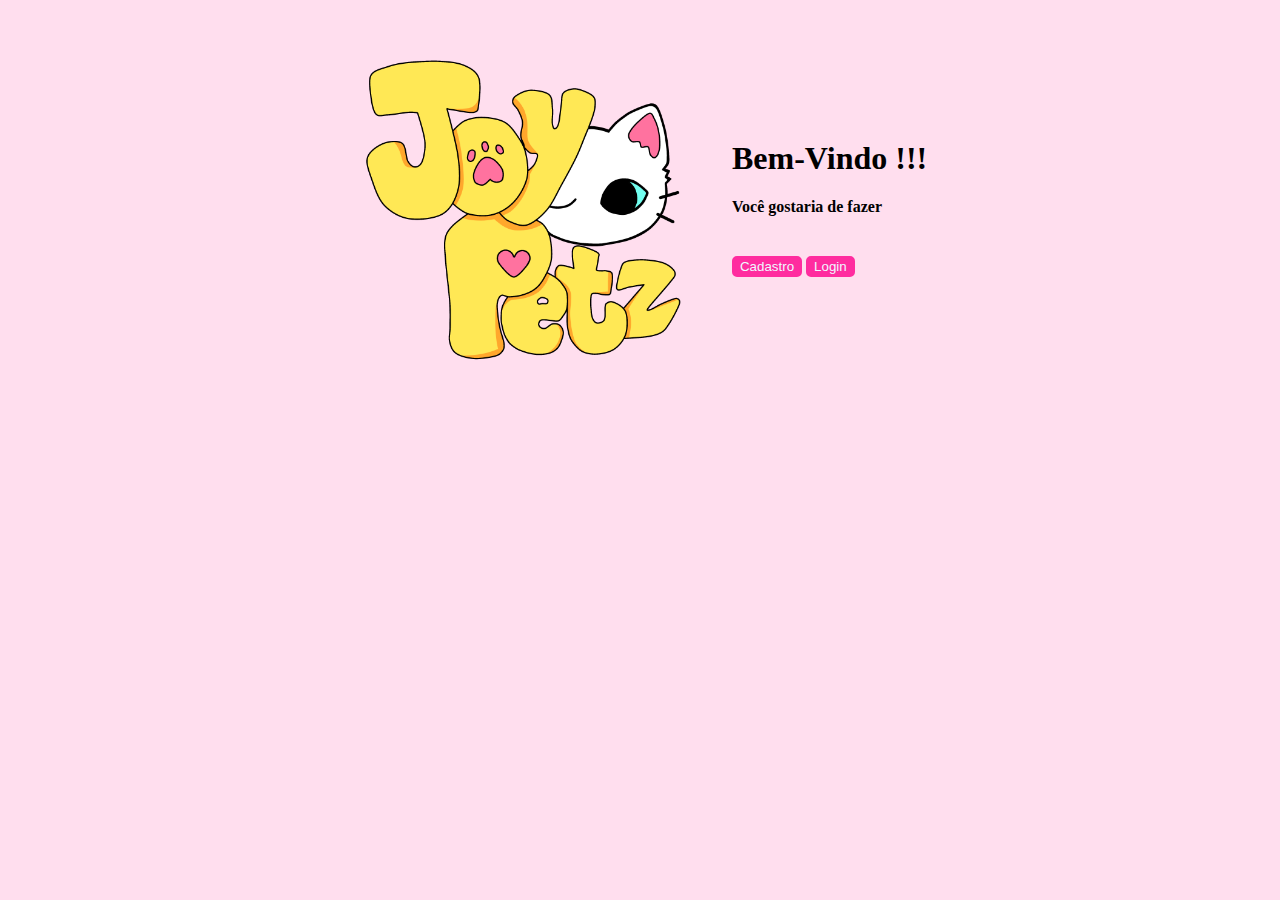
<file: index.html>
<!DOCTYPE html>
<html lang="en">

<head>
    <meta charset="UTF-8">
    <meta name="viewport" content="width=device-width, initial-scale=1.0">
    <link rel="stylesheet" href="assets/css/index.css">
    <title>JoyPetz</title>
</head>

<body>
    <img src="assets/img/Logo-joypetz.png" height="30%" width="30%">
    <main>
        <h1>Bem-Vindo !!!</h1>
        <h4>Você gostaria de fazer</h4>
        <br>
        <a href="cadastro.html"><button>Cadastro</button></a>
        <a href="login.html"><button>Login</button></a>
    </main>
   
</body>

</html>
</file>
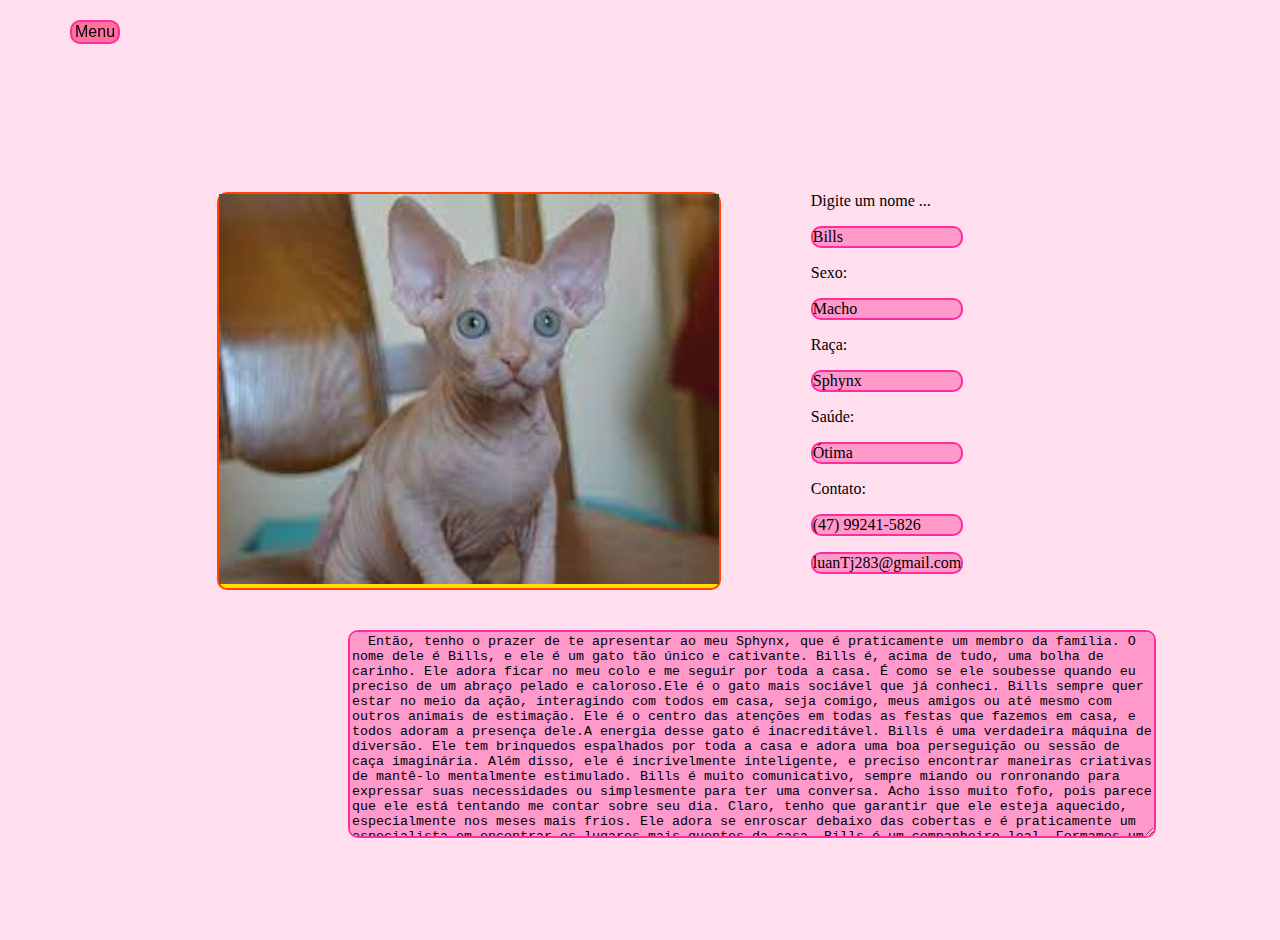
<file: bills.html>
<!DOCTYPE html>
<html lang="en">
<head>
    <meta charset="UTF-8">
    <meta name="viewport" content="width=device-width, initial-scale=1.0">
    <link rel="stylesheet" href="assets/css/animais.css">
    <title>JoyPetz</title>
</head>
<body>
    <body>
        <header>
            <button id="menu-button" class="botao">Menu</button>
            <nav id="menu">
                <ul>
                    <li><a href="home.html">Home</a></li>
                    <li><a href="doar.html">Doar</a></li>
                    <li><a href="contato.html">Contato e Sobre</a></li>
                </ul>
            </nav>
    
        </header>
    
    
        <img src="assets/img/Logo-joypetz.png" width="180px" height="180px" style="margin-left:1300px;">
    
        <main class="container">
    
            <section id="imagemContainer">
                <img src="assets/img/bills.jpg" height="390px" width="500px">
            </section>
    
            <div style="flex-direction: column; margin-right: 300px;">
                <article>
    
    
                    <label>Digite um nome ...</label>
                    <p>Bills</p>

                    <label>Sexo:</label>
                    <p>Macho</p>
    
                    <label>Raça:</label>
                    <p>Sphynx</p>

                    <label>Saúde:</label>
                    <p>Ótima</p>
                    
                    <label>Contato:</label>
                    <p>(47) 99241-5826</p>
                    <p>luanTj283@gmail.com</p>
    
                </article>
    
        </main>
    
    
        <article style="margin-left: 340px;margin-top: 40px;">
            <textarea>  Então, tenho o prazer de te apresentar ao meu Sphynx, que é praticamente um membro da família. O nome dele é Bills, e ele é um gato tão único e cativante. Bills é, acima de tudo, uma bolha de carinho. Ele adora ficar no meu colo e me seguir por toda a casa. É como se ele soubesse quando eu preciso de um abraço pelado e caloroso.Ele é o gato mais sociável que já conheci. Bills sempre quer estar no meio da ação, interagindo com todos em casa, seja comigo, meus amigos ou até mesmo com outros animais de estimação. Ele é o centro das atenções em todas as festas que fazemos em casa, e todos adoram a presença dele.A energia desse gato é inacreditável. Bills é uma verdadeira máquina de diversão. Ele tem brinquedos espalhados por toda a casa e adora uma boa perseguição ou sessão de caça imaginária. Além disso, ele é incrivelmente inteligente, e preciso encontrar maneiras criativas de mantê-lo mentalmente estimulado. Bills é muito comunicativo, sempre miando ou ronronando para expressar suas necessidades ou simplesmente para ter uma conversa. Acho isso muito fofo, pois parece que ele está tentando me contar sobre seu dia. Claro, tenho que garantir que ele esteja aquecido, especialmente nos meses mais frios. Ele adora se enroscar debaixo das cobertas e é praticamente um especialista em encontrar os lugares mais quentes da casa. Bills é um companheiro leal. Formamos um vínculo muito forte, e não consigo imaginar minha vida sem ele. Ele é meu confidente pelado e me alegra todos os dias com seu amor e personalidade cativante. Ter um Sphynx é realmente uma experiência única e especial.</textarea>
            <br>
            <br>
            <br>
            <br>
            <br>
            <br>
        </article>
        </div>
    
        <script src="assets/js/script.js"></script>
    
</body>
</html>
</file>
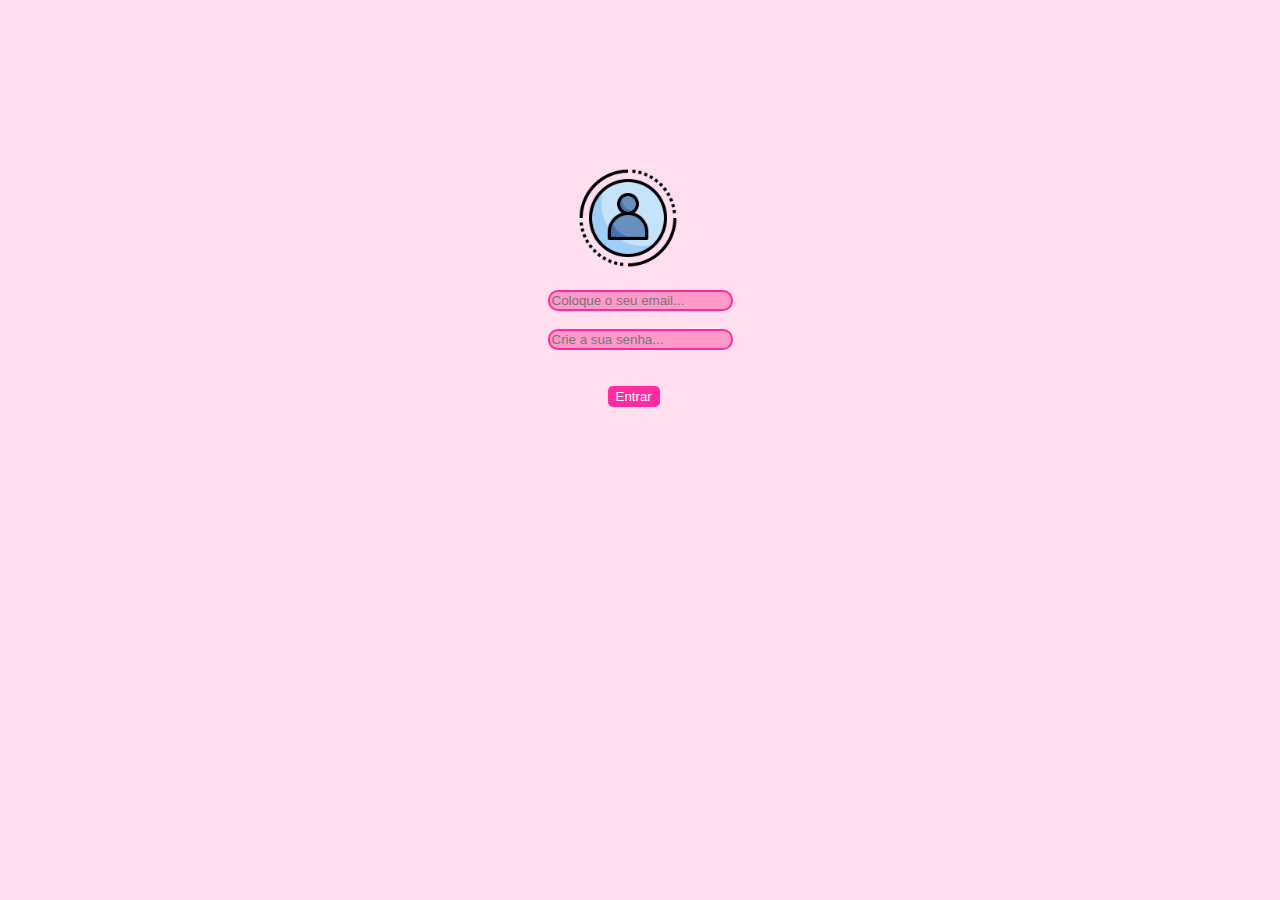
<file: cadastro.html>
<!DOCTYPE html>
<html lang="en">

<head>
    <meta charset="UTF-8">
    <meta name="viewport" content="width=device-width, initial-scale=1.0">
    <link rel="stylesheet" href="assets/css/cadastro.css">
    <title>JoyPetz</title>
</head>

<body>
    <main>
        <section>
            <img src="assets/img/user.png" width="100px" height="100px" style="margin-inline-start: 30px;">
        </section>
        <br>
        <section>
            <input type="email" placeholder="Coloque o seu email...">
        </section>
        <br>
        <section>
            <input type="password" placeholder="Crie a sua senha...">
        </section>
        <br>
        <br>
            <a href="home.html" id="entrar"><button>Entrar</button></a>
            
    </main>
    <script src="assets/js/login.js"></script>
</body>

</html>
</file>
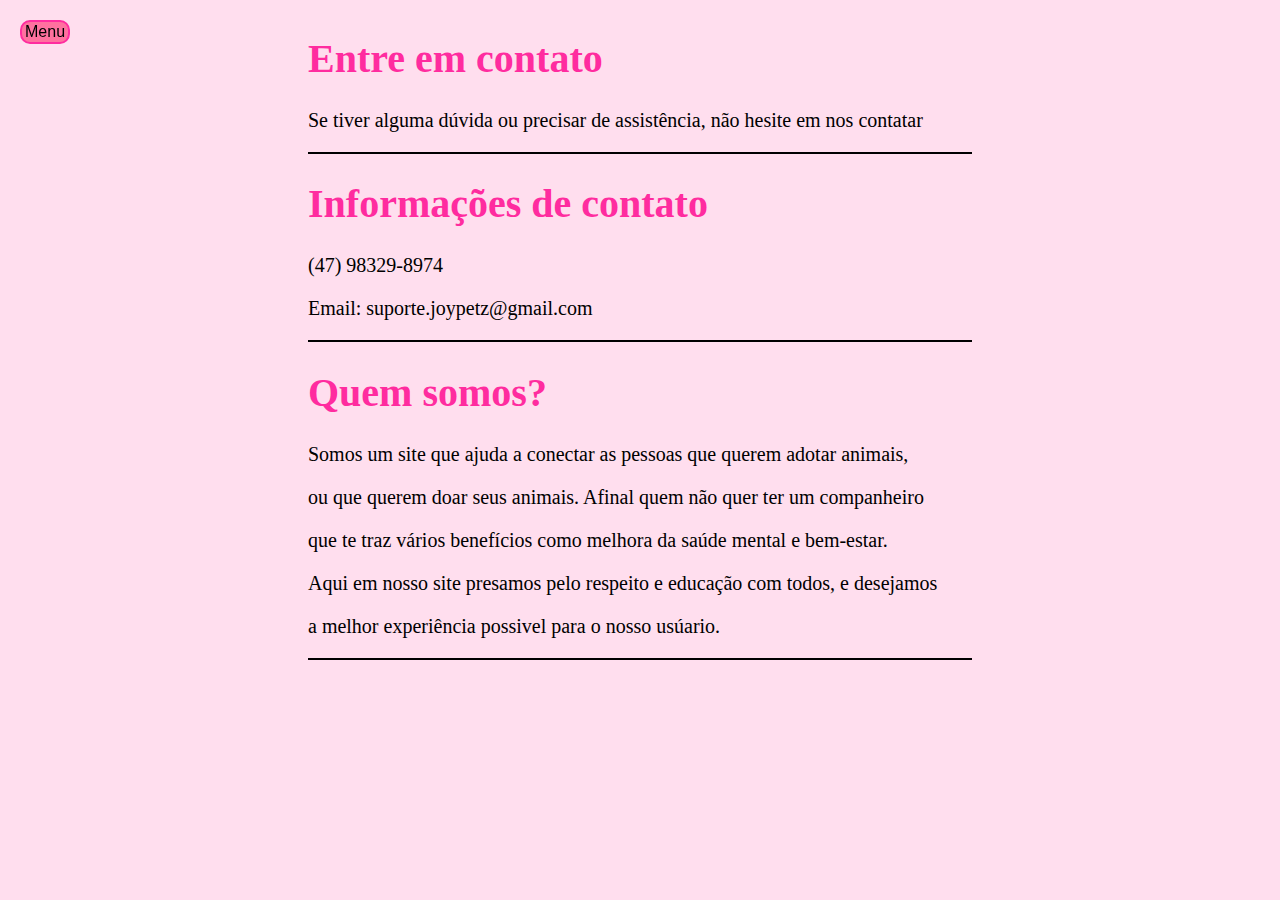
<file: contato.html>
<!DOCTYPE html>
<html lang="en">

<head>
    <meta charset="UTF-8">
    <meta name="viewport" content="width=device-width, initial-scale=1.0">
    <link rel="stylesheet" href="assets/css/contato.css">
    <title>JoyPetz</title>
</head>

<body>
    <header>
        <button id="menu-button" class="botao">Menu</button>
        <nav id="menu">
            <ul>
                <li><a href="home.html">Home</a></li>
                <li><a href="doar.html">Doar</a></li>
                <li><a href="#">Contato e Sobre</a></li>
            </ul>
        </nav>
    </header>
    <main class="container">
        <section>
            <h1>Entre em contato</h1>
            <p>Se tiver alguma dúvida ou precisar de assistência, não hesite em nos contatar</p>
        </section>
        <section>
            <h1>Informações de contato</h1>
            <p>(47) 98329-8974</p>
            <p>Email: suporte.joypetz@gmail.com</p>
        </section>
        <section>
            <h1>Quem somos?</h1>
            <p>Somos um site que ajuda a conectar as pessoas que querem adotar animais,</p>
            <p> ou que querem doar seus animais. Afinal quem não quer ter um companheiro</p>
            <p>que te traz vários benefícios como melhora da saúde mental e bem-estar. </p>
            <p>Aqui em nosso site presamos pelo respeito e educação com todos, e desejamos </p>
            <p>a melhor experiência possivel para o nosso usúario.</p>
        </section>
    </main>
    <script src="assets/js/script.js"></script>
</body>

</html>
</file>
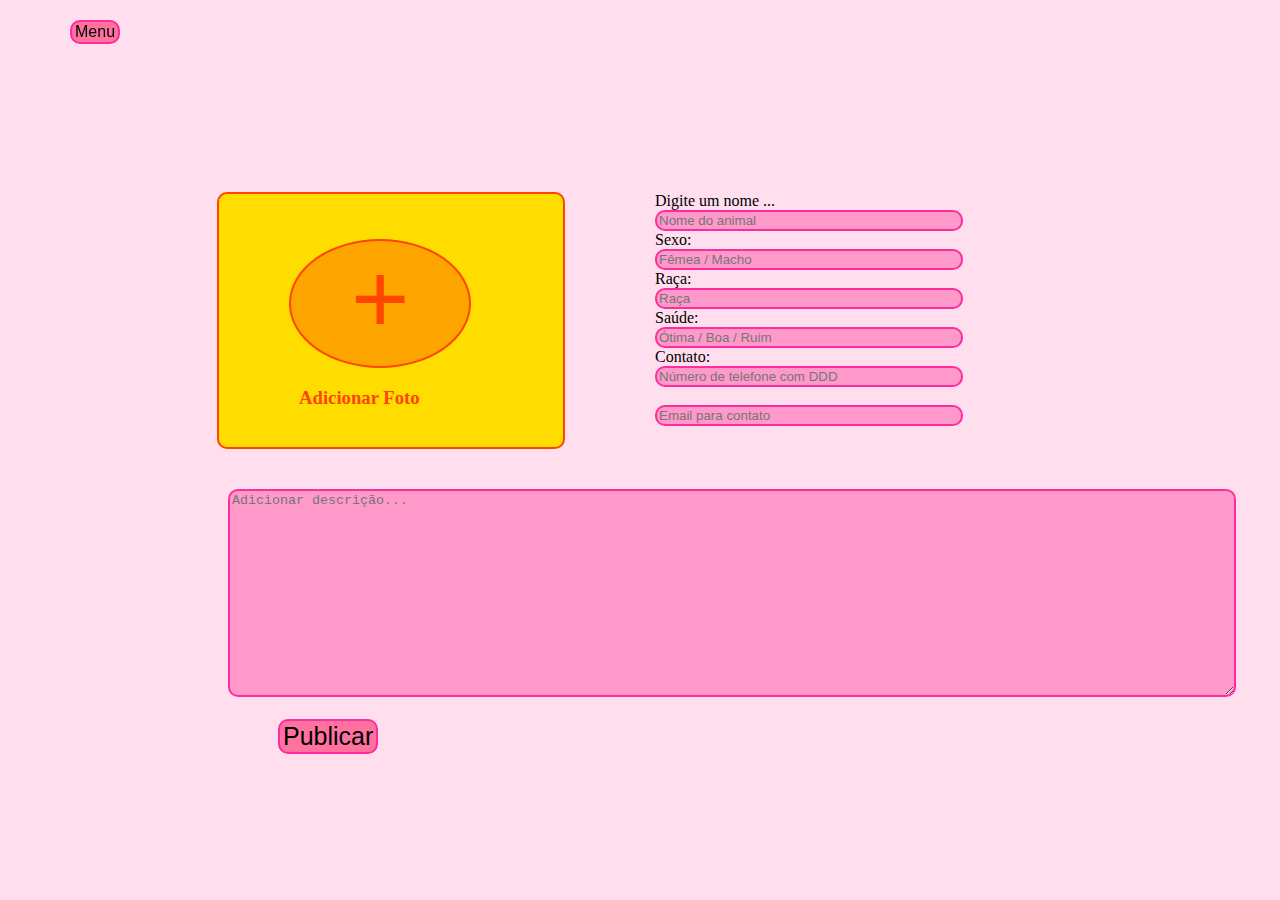
<file: doar.html>
<!DOCTYPE html>
<html lang="en">

<head>
    <meta charset="UTF-8">
    <meta name="viewport" content="width=device-width, initial-scale=1.0">
    <link href="https://cdn.jsdelivr.net/npm/bootstrap@5.3.2/dist/css/bootstrap.min.css" rel="stylesheet"
        integrity="sha384-T3c6CoIi6uLrA9TneNEoa7RxnatzjcDSCmG1MXxSR1GAsXEV/Dwwykc2MPK8M2HN" crossorigin="anonymous">
    <link rel="stylesheet" href="assets/css/doar.css">
    <script src="https://cdn.jsdelivr.net/npm/bootstrap@5.3.2/dist/js/bootstrap.bundle.min.js"
        integrity="sha384-C6RzsynM9kWDrMNeT87bh95OGNyZPhcTNXj1NW7RuBCsyN/o0jlpcV8Qyq46cDfL"
        crossorigin="anonymous"></script>

    <title>JoyPetz</title>
</head>

<body>
    <header>
        <button id="menu-button" class="botao">Menu</button>
        <nav id="menu">
            <ul>
                <li><a href="home.html">Home</a></li>
                <li><a href="doar.html">Doar</a></li>
                <li><a href="contato.html">Contato e Sobre</a></li>
            </ul>
        </nav>

    </header>


    <img src="assets/img/Logo-joypetz.png" width="180px" height="180px" style="margin-left:1300px;">

    <main class="container">

        <section id="imagemContainer">
            <input type="file" id="inputFoto" accept="image/*" style="opacity: 0;">
            <br>
            <button id="botaoAdicionar">+</button>
            <h3 style="color: orangered; margin-left: 60px; ">Adicionar Foto</h3>
            <div id="imagemContainer" width="200px" height="200px"></div>
        </section>

        <div style="flex-direction: column; margin-right: 300px;">
            <article>


                <label>Digite um nome ...</label>

                <br>
                <input type="text" placeholder="Nome do animal">
                <br>

                <label>Sexo:</label>
                <br>
                <input type=" text"" placeholder="Fêmea / Macho">
                <br>

                <label>Raça:</label>
                <br>
                <input type="text" placeholder="Raça">
                <br>

                <label>Saúde:</label>
                <br>
                <input type="text" placeholder="Ótima / Boa / Ruim">
                <br>

                <label>Contato:</label>
                <br>
                <input type="tel" placeholder="Número de telefone com DDD">
                <br>
                <br>
                <input type="text" placeholder="Email para contato">

            </article>

    </main>


    <article style="margin-left: 220px;margin-top: 40px;">
        <textarea type="text" placeholder="Adicionar descrição..."></textarea>
        <br>
        <br>
       <a href="home.html"><button class="botao" style="font-size: 25px;" id="pub">Publicar</button></a>
        <br>
        <br>
        <br>
        <br>
        <br>
    </article>
    </div>

    <script src="assets/js/script.js"></script>
</body>

</html>
</file>
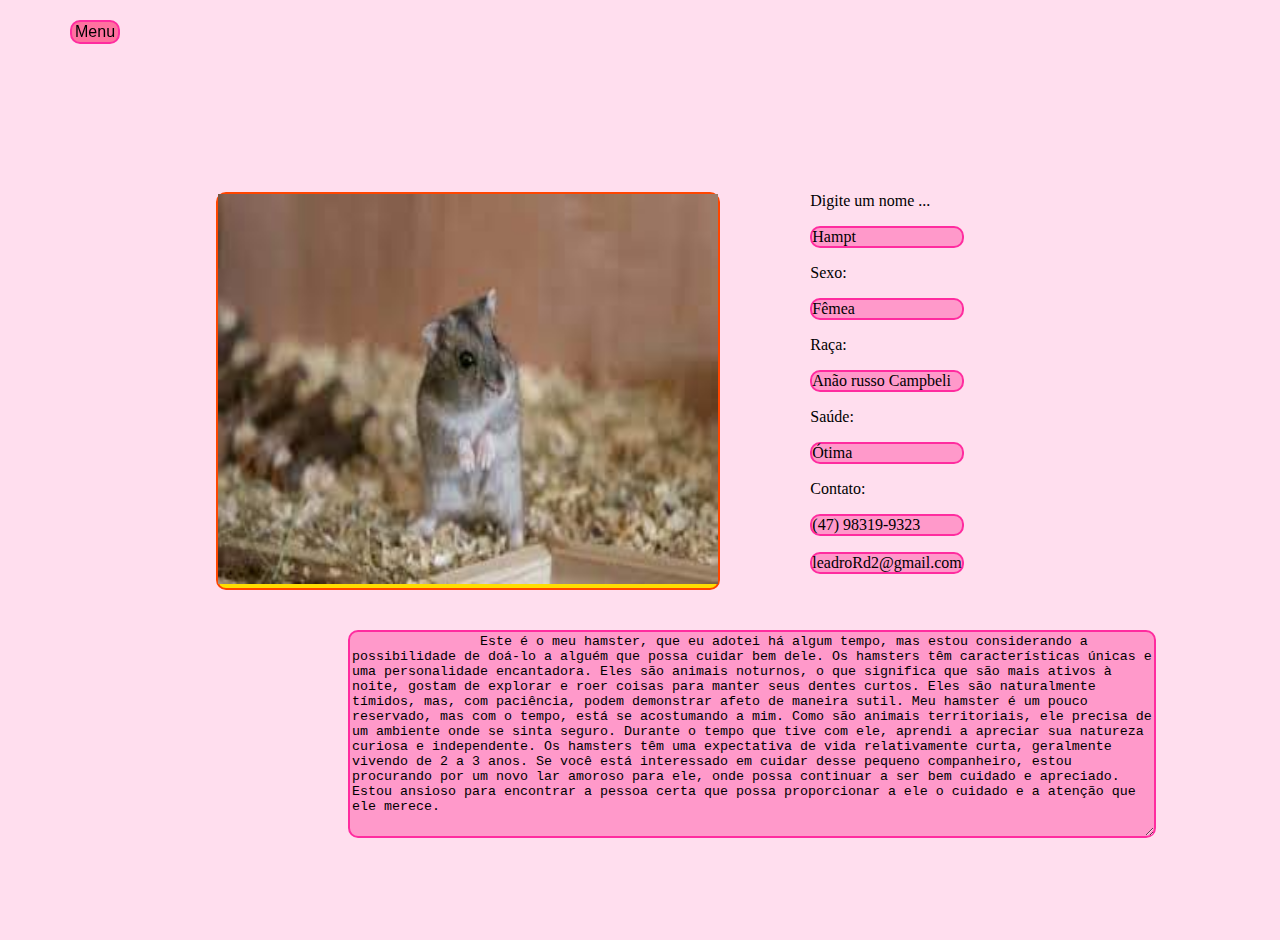
<file: hampt.html>
<!DOCTYPE html>
<html lang="en">
<head>
    <meta charset="UTF-8">
    <meta name="viewport" content="width=device-width, initial-scale=1.0">
    <link rel="stylesheet" href="assets/css/animais.css">
    <title>JoyPetz</title>
</head>
<body>
    <body>
        <header>
            <button id="menu-button" class="botao">Menu</button>
            <nav id="menu">
                <ul>
                    <li><a href="home.html">Home</a></li>
                    <li><a href="doar.html">Doar</a></li>
                    <li><a href="contato.html">Contato e Sobre</a></li>
                </ul>
            </nav>
    
        </header>
    
    
        <img src="assets/img/Logo-joypetz.png" width="180px" height="180px" style="margin-left:1300px;">
    
        <main class="container">
    
            <section id="imagemContainer">
                <img src="assets/img/hams.jpg" height="390px" width="500px">
            </section>
    
            <div style="flex-direction: column; margin-right: 300px;">
                <article>
    
    
                    <label>Digite um nome ...</label>
                    <p>Hampt</p>

                    <label>Sexo:</label>
                    <p>Fêmea</p>
    
                    <label>Raça:</label>
                    <p>Anão russo Campbeli</p>

                    <label>Saúde:</label>
                    <p>Ótima</p>
                    
                    <label>Contato:</label>
                    <p>(47) 98319-9323</p>
                    <p>leadroRd2@gmail.com</p>
    
                </article>
    
        </main>
    
    
        <article style="margin-left: 340px;margin-top: 40px;">
            <textarea>
                Este é o meu hamster, que eu adotei há algum tempo, mas estou considerando a possibilidade de doá-lo a alguém que possa cuidar bem dele. Os hamsters têm características únicas e uma personalidade encantadora. Eles são animais noturnos, o que significa que são mais ativos à noite, gostam de explorar e roer coisas para manter seus dentes curtos. Eles são naturalmente tímidos, mas, com paciência, podem demonstrar afeto de maneira sutil. Meu hamster é um pouco reservado, mas com o tempo, está se acostumando a mim. Como são animais territoriais, ele precisa de um ambiente onde se sinta seguro. Durante o tempo que tive com ele, aprendi a apreciar sua natureza curiosa e independente. Os hamsters têm uma expectativa de vida relativamente curta, geralmente vivendo de 2 a 3 anos. Se você está interessado em cuidar desse pequeno companheiro, estou procurando por um novo lar amoroso para ele, onde possa continuar a ser bem cuidado e apreciado. Estou ansioso para encontrar a pessoa certa que possa proporcionar a ele o cuidado e a atenção que ele merece.
            </textarea>
            <br>
            <br>
            <br>
            <br>
            <br>
            <br>
        </article>
        </div>
    
        <script src="assets/js/script.js"></script>
    
</body>
</html>
</file>
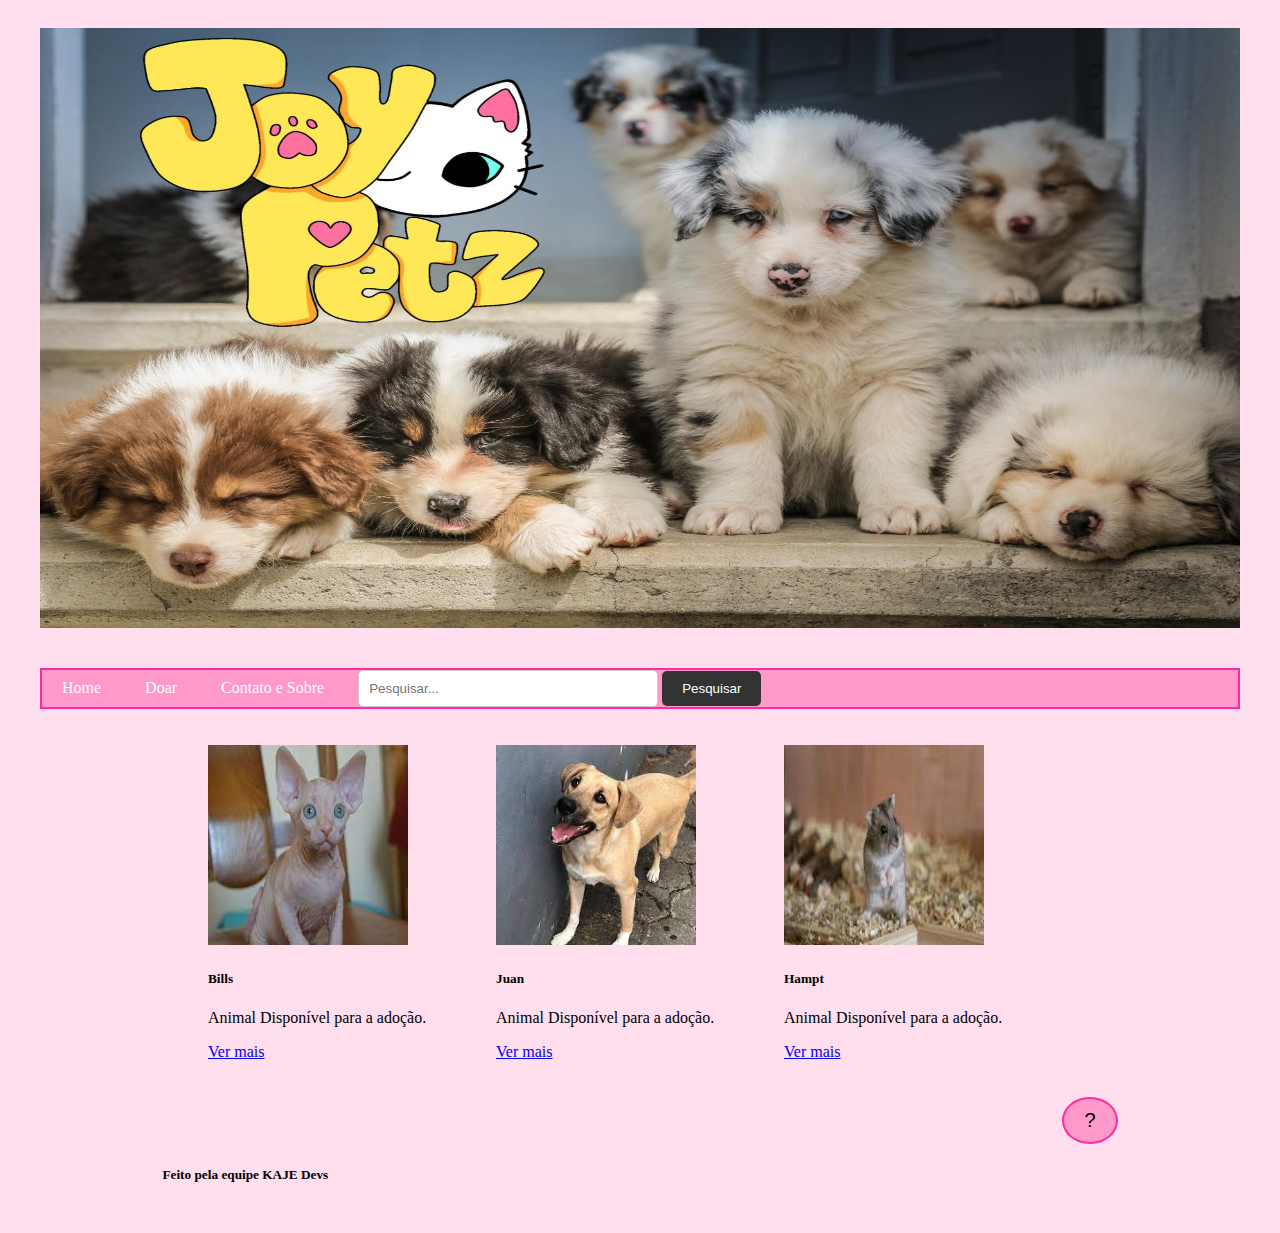
<file: home.html>
<!DOCTYPE html>
<html lang="en">

<head>
    <meta charset="UTF-8">
    <meta name="viewport" content="width=device-width, initial-scale=1.0">
    <link href="https://cdn.jsdelivr.net/npm/bootstrap@5.3.2/dist/css/bootstrap.min.css" rel="stylesheet"
        integrity="sha384-T3c6CoIi6uLrA9TneNEoa7RxnatzjcDSCmG1MXxSR1GAsXEV/Dwwykc2MPK8M2HN" crossorigin="anonymous">
    <link rel="stylesheet" href="assets/css/home.css">
    <script src="https://cdn.jsdelivr.net/npm/bootstrap@5.3.2/dist/js/bootstrap.bundle.min.js"
        integrity="sha384-C6RzsynM9kWDrMNeT87bh95OGNyZPhcTNXj1NW7RuBCsyN/o0jlpcV8Qyq46cDfL"
        crossorigin="anonymous"></script>

    <title>JoyPetz</title>
</head>

<body>
    <header>
        <img src="assets/img/backgroud.jpg" height="600px" width="1200px">
        <br>
        <br>
        <br>


        <nav>
            <ul>
                <li><a href="home.html">Home</a></li>
                <li><a href="doar.html">Doar</a></li>
                <li><a href="contato.html">Contato e Sobre</a></li>
                <li class="search-container">
                    <input type="search" id="search" placeholder="Pesquisar...">
                    <button id="search-button">Pesquisar</button>
                </li>
            </ul>

        </nav>

    </header>

    <main style="flex-direction: row;">
        <br>
        <br>
        <section>
            <div class="card" style="width: 18rem;">
                <img src="assets/img/bills.jpg" class="card-img-top" width="200px" height="200px">
                <div class="card-body">
                    <h5 class="card-title">Bills</h5>
                    <p class="card-text">Animal Disponível para a adoção.</p>
                    <a href="bills.html" class="btn btn-primary">Ver mais</a>
                </div>
            </div>
            <br>
            <div class="card" style="width: 18rem;">
                <img src="assets/img/juan.jpg" class="card-img-top" width="200px" height="200px">
                <div class="card-body">
                    <h5 class="card-title">Juan</h5>
                    <p class="card-text">Animal Disponível para a adoção.</p>
                    <a href="juan.html" class="btn btn-primary">Ver mais</a>
                </div>
            </div>
            <br>
            <div class="card" style="width: 18rem;">
                <img src="assets/img/hams.jpg" class="card-img-top" width="200px" height="200px">
                <div class="card-body">
                    <h5 class="card-title">Hampt</h5>
                    <p class="card-text">Animal Disponível para a adoção.</p>
                    <a href="hampt.html" class="btn btn-primary">Ver mais</a>
                </div>
            </div>
        </section>
        <br>
        <br>
        <section>
            <button class="pergunta" id="faqBotao"> ? </button>
            <div id="faqContent" class="hidden">
                <h2>Perguntas Frequentes</h2>
                <div class="question">
                    <h3>Como faço para fazer uma públicação?</h3>
                    <p>É só ir em doar, responder o formúlário, adicionar uma foto do animal, e clicar no botão públicar.</p>
                </div>
                <div class="question">
                    <h3>Qual é o custo do serviço?</h3>
                    <p>Não tem custo.</p>
                </div>
                <div class="question">
                    <h3>Posso anunciar qualquer animal?</h3>
                    <p>Sim, pois todos são bem-vindos.</p>
                </div>
                <div class="question">
                    <h3>Tenho uma reclamação, onde devo fazê-lá?</h3>
                    <p>Vá na página conato e sobre e nós mande um e-mail contando o problema e nossa equipe o ajuda-rá. 
                    Ou ligue para nós, pois nos importamos muito em dar a melhor experiência possível para o nosso usúario.
                    </p>
                </div>
            </div>
        </section>
        <footer>
            <h5>Feito pela equipe KAJE Devs</h5>
        </footer>
    </main>



    <script src="assets/js/script.js"></script>
</body>

</html>
</file>
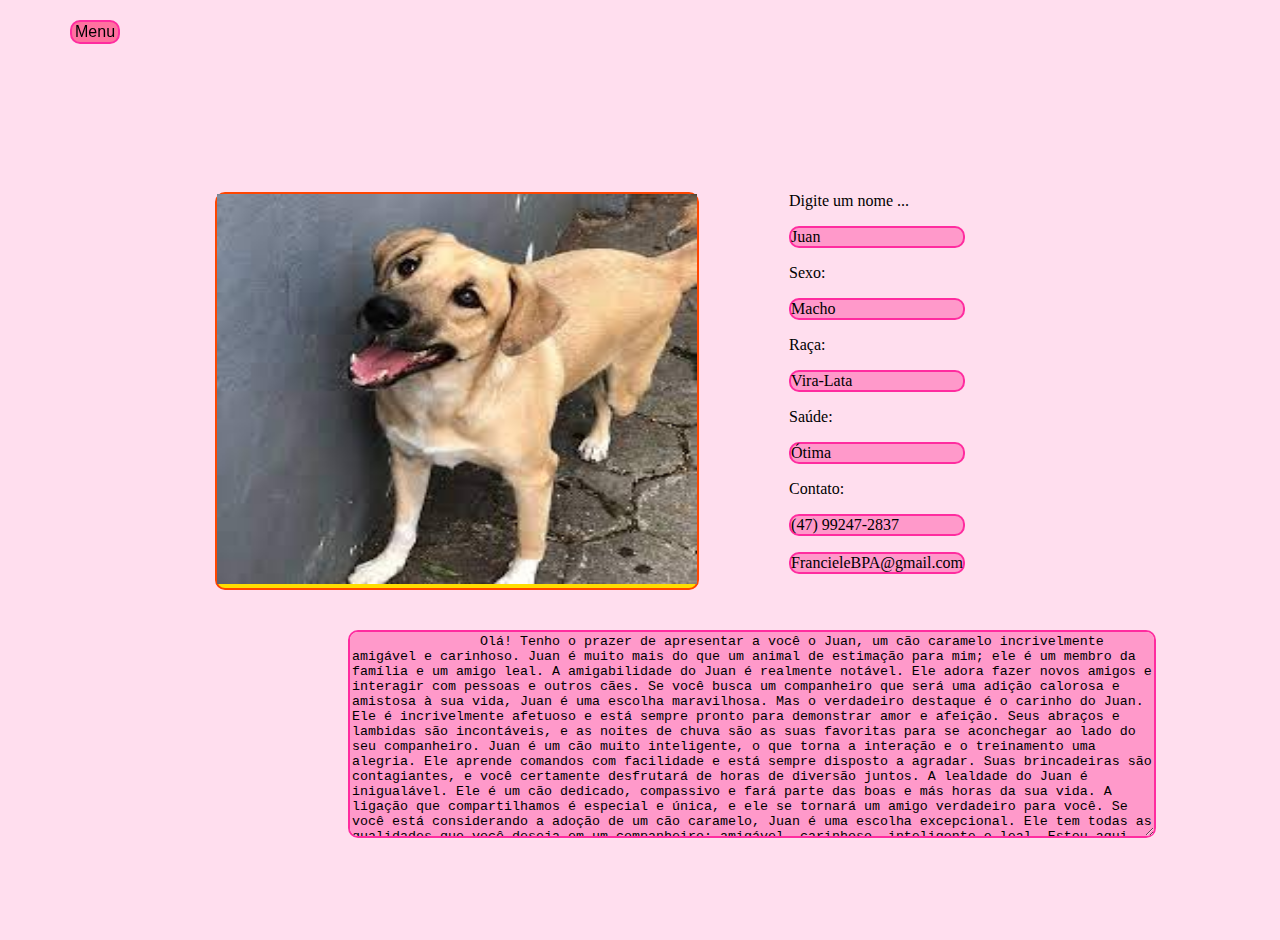
<file: juan.html>
<!DOCTYPE html>
<html lang="en">
<head>
    <meta charset="UTF-8">
    <meta name="viewport" content="width=device-width, initial-scale=1.0">
    <link rel="stylesheet" href="assets/css/animais.css">
    <title>JoyPetz</title>
</head>
<body>
    <body>
        <header>
            <button id="menu-button" class="botao">Menu</button>
            <nav id="menu">
                <ul>
                    <li><a href="home.html">Home</a></li>
                    <li><a href="doar.html">Doar</a></li>
                    <li><a href="contato.html">Contato e Sobre</a></li>
                </ul>
            </nav>
    
        </header>
    
    
        <img src="assets/img/Logo-joypetz.png" width="180px" height="180px" style="margin-left:1300px;">
    
        <main class="container">
    
            <section id="imagemContainer">
                <img src="assets/img/juan.jpg" height="390px" width="480px">
            </section>
    
            <div style="flex-direction: column; margin-right: 300px;">
                <article>
    
    
                    <label>Digite um nome ...</label>
                    <p>Juan</p>

                    <label>Sexo:</label>
                    <p>Macho</p>
    
                    <label>Raça:</label>
                    <p>Vira-Lata</p>

                    <label>Saúde:</label>
                    <p>Ótima</p>
                    
                    <label>Contato:</label>
                    <p>(47) 99247-2837</p>
                    <p>FrancieleBPA@gmail.com</p>
    
                </article>
    
        </main>
    
    
        <article style="margin-left: 340px;margin-top: 40px;">
            <textarea>
                Olá! Tenho o prazer de apresentar a você o Juan, um cão caramelo incrivelmente amigável e carinhoso. Juan é muito mais do que um animal de estimação para mim; ele é um membro da família e um amigo leal. A amigabilidade do Juan é realmente notável. Ele adora fazer novos amigos e interagir com pessoas e outros cães. Se você busca um companheiro que será uma adição calorosa e amistosa à sua vida, Juan é uma escolha maravilhosa. Mas o verdadeiro destaque é o carinho do Juan. Ele é incrivelmente afetuoso e está sempre pronto para demonstrar amor e afeição. Seus abraços e lambidas são incontáveis, e as noites de chuva são as suas favoritas para se aconchegar ao lado do seu companheiro. Juan é um cão muito inteligente, o que torna a interação e o treinamento uma alegria. Ele aprende comandos com facilidade e está sempre disposto a agradar. Suas brincadeiras são contagiantes, e você certamente desfrutará de horas de diversão juntos. A lealdade do Juan é inigualável. Ele é um cão dedicado, compassivo e fará parte das boas e más horas da sua vida. A ligação que compartilhamos é especial e única, e ele se tornará um amigo verdadeiro para você. Se você está considerando a adoção de um cão caramelo, Juan é uma escolha excepcional. Ele tem todas as qualidades que você deseja em um companheiro: amigável, carinhoso, inteligente e leal. Estou aqui para responder a quaisquer perguntas que você possa ter e discutir como você pode adotar o Juan e torná-lo parte da sua vida.</textarea>
            <br>
            <br>
            <br>
            <br>
            <br>
            <br>
        </article>
        </div>
    
        <script src="assets/js/script.js"></script>
    
</body>
</html>
</file>
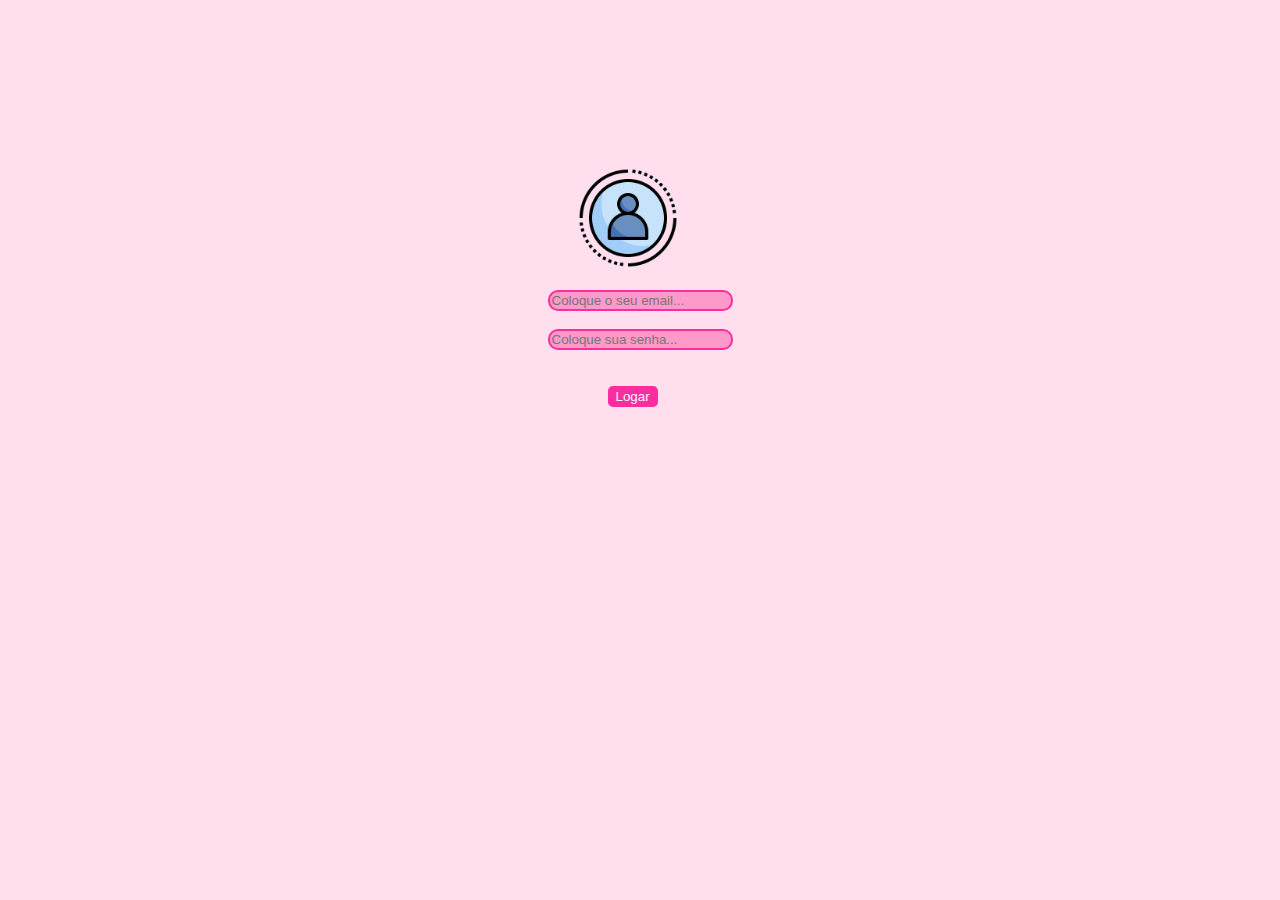
<file: login.html>
<!DOCTYPE html>
<html lang="en">

<head>
    <meta charset="UTF-8">
    <meta name="viewport" content="width=device-width, initial-scale=1.0">
    <link rel="stylesheet" href="assets/css/cadastro.css">
    <title>JoyPetz</title>
</head>

<body>
    <main>
        <section>
            <img src="assets/img/user.png" width="100px" height="100px" style="margin-inline-start: 30px;">
        </section>
        <br>
        <section>
            <input type="email" placeholder="Coloque o seu email...">
        </section>
        <br>
        <section>
            <input type="password" placeholder="Coloque sua senha...">
        </section>
        <br>
        <br>
        <a href="home.html" id="logar"><button>Logar</button></a>
    </main>
    <script src="assets/js/login.js"></script>
</body>

</html>
</file>
<file: assets/css/index.css>
body{

    background-color: #FFDEEE;
    display:flex;
    justify-content: center;
    align-items: center;

}

button{
    border:2px solid #FF2C9F;
    background-color: #FF2C9F;
    border-radius: 5px;
    color:aliceblue;
}
</file>
<file: assets/css/animais.css>
body{
    background-color: #FFDEEE;
}

.container {
    display: flex;
    flex-direction: row;
    color: black;
    justify-content: center;
    margin-left:200px;
}
p{
    background-color: #FF99CA;
    border: 2px solid #FF2C9F;
    border-radius: 10px;
    outline: none;
}
textarea{
    background-color: #FF99CA;
    border: 2px solid #FF2C9F;
    border-radius: 10px;
    width: 800px;
    height: 200px;
    outline: none;
}
section{
    border: 2px solid orangered;
    background-color: rgb(255, 221, 0);
    margin-right: 90px;
    border-radius: 10px;
}



/* Estilizando o menu */
#menu {
    background-color: #333;
    color: #fff;
    width: 250px;
    height: 25%;
    position: absolute;
    top: 0;
    left: -250px;
    overflow-x: scroll;
    padding-top: 20px;
    transition: 1s;
    border-radius: 10px;
}

#menu ul {
    list-style-type: none;
    padding: 0;
}

#menu li {
    padding: 10px;
    text-align: center;
}

#menu a {
    text-decoration: none;
    color: #fff;
    display: block;
}

#menu a:hover {
    background-color: #555;
}

/*estilo do botão de menu*/

.botao{
    border: 2px solid #FF2C9F;
    color: black;
    background-color: #FF719F;
    border-radius: 10px;
    padding: 1px 3px;
    font-size: medium;
}

#menu-button {
    position: fixed;
    top: 20px;
    left: 20px;
    z-index: 999;
    cursor: pointer;
}

button{
    color:orangered;
    border: 2px solid orangered;
    padding:0px 60px 10px 60px;
    border-radius: 50%;
    background-color: orange;
    font-size: 100px;
    margin-left: 50px;
}
</file>
<file: assets/css/cadastro.css>
body{

    background-color: #FFDEEE;
    display:grid;
    place-items: center;
   
}
main{
    padding: 160px;
   
}
button{
    border:2px solid #FF2C9F;
    background-color: #FF2C9F;
    border-radius: 5px;
    color:aliceblue;
    margin-inline-start: 60px;
}
input{
    background-color: #FF99CA;
    border: 2px solid #FF2C9F;
    border-radius: 10px;
    outline: none;
}
</file>
<file: assets/css/contato.css>
body{
    background-color: #FFDEEE;
}
.container{
    display: flex;
    flex-direction: column;
    
}
section{
    font-size: 20px;
     border-bottom: 2px solid black;
     margin-left: 300px;
     margin-right: 300px;
}

h1{
    color: #FF2C9F;
}
/* Estilizando o menu */
#menu {
    background-color: #333;
    color: #fff;
    width: 250px;
    height: 25%;
    position: absolute;
    top: 0;
    left: -250px;
    overflow-x: scroll;
    padding-top: 20px;
    transition: 1s;
    border-radius: 10px;
}

#menu ul {
    list-style-type: none;
    padding: 0;
}

#menu li {
    padding: 10px;
    text-align: center;
}

#menu a {
    text-decoration: none;
    color: #fff;
    display: block;
}

#menu a:hover {
    background-color: #555;
}

/*estilo do botão de menu*/

.botao{
    border: 2px solid #FF2C9F;
    color: black;
    background-color: #FF719F;
    border-radius: 10px;
    padding: 1px 3px;
    font-size: medium;
}

#menu-button {
    position: fixed;
    top: 20px;
    left: 20px;
    z-index: 999;
    cursor: pointer;
}
</file>
<file: assets/css/doar.css>
body{
    background-color: #FFDEEE;
}

.container {
    display: flex;
    flex-direction: row;
    color: black;
    justify-content: center;
    margin-left:200px;
}
input{
    background-color: #FF99CA;
    border: 2px solid #FF2C9F;
    border-radius: 10px;
    outline: none;
    width: 300px;
}
textarea{
    background-color: #FF99CA;
    border: 2px solid #FF2C9F;
    border-radius: 10px;
    width: 1000px;
    height: 200px;
    outline: none;
}
section{
    border: 2px solid orangered;
    background-color: rgb(255, 221, 0);
    
    margin-right: 90px;
    border-radius: 10px;
    padding: 20px;
}


/* Estilizando o menu */
#menu {
    background-color: #333;
    color: #fff;
    width: 250px;
    height: 25%;
    position: absolute;
    top: 0;
    left: -250px;
    overflow-x: scroll;
    padding-top: 20px;
    transition: 1s;
    border-radius: 10px;
}

#menu ul {
    list-style-type: none;
    padding: 0;
}

#menu li {
    padding: 10px;
    text-align: center;
}

#menu a {
    text-decoration: none;
    color: #fff;
    display: block;
}

#menu a:hover {
    background-color: #555;
}

/*estilo do botão de menu*/

.botao{
    border: 2px solid #FF2C9F;
    color: black;
    background-color: #FF719F;
    border-radius: 10px;
    padding: 1px 3px;
    font-size: medium;
}

#menu-button {
    position: fixed;
    top: 20px;
    left: 20px;
    z-index: 999;
    cursor: pointer;
}

button{
    color:orangered;
    border: 2px solid orangered;
    padding:0px 60px 10px 60px;
    border-radius: 50%;
    background-color: orange;
    font-size: 100px;
    margin-left: 50px;
}
</file>
<file: assets/css/home.css>
body{
    background-color: #FFDEEE;
    padding: 20px;
    display: flex;
    flex-direction: column;
    justify-content: center;
    align-items: center;
}
section{
    display: flex;
    justify-content: center;
    align-items: center;
}
   

nav {
    background-color: #FF99CA;
    border: 2px solid #FF2C9F;
}

nav ul {
    list-style-type: none;
    padding: 0;
    margin: 0;
}

nav li {
    display: inline;
}

nav a {
    color: white;
    text-decoration: none;
    padding: 10px 20px;
}

nav a:hover {
    background-color: #FFC700;
    transform: 1s;
}

.pergunta{
    border: 2px solid #FF2C9F;
    border-radius: 50%;
    background-color: #FF99CA;
    padding:10px;
    padding-left: 20px;
    padding-right: 20px ;
    margin-left: 900px;
    font-size: 20px;
}
.hidden {
    display: none;
}


/*estilo da barra de pesquisa*/

.search-container {
    text-align: center;
    margin: 10px;
}

#search {
    padding: 10px;
    width: 300px;
    border: 1px solid #ccc;
    border-radius: 5px;
}

#search-button {
    padding: 10px 20px;
    background-color: #333;
    color: #fff;
    border: none;
    border-radius: 5px;
    cursor: pointer;
}

#search-button:hover {
    background-color: #FFC700;
    transition: 0.6s;
    translate: 0.6em; 
}
</file>
